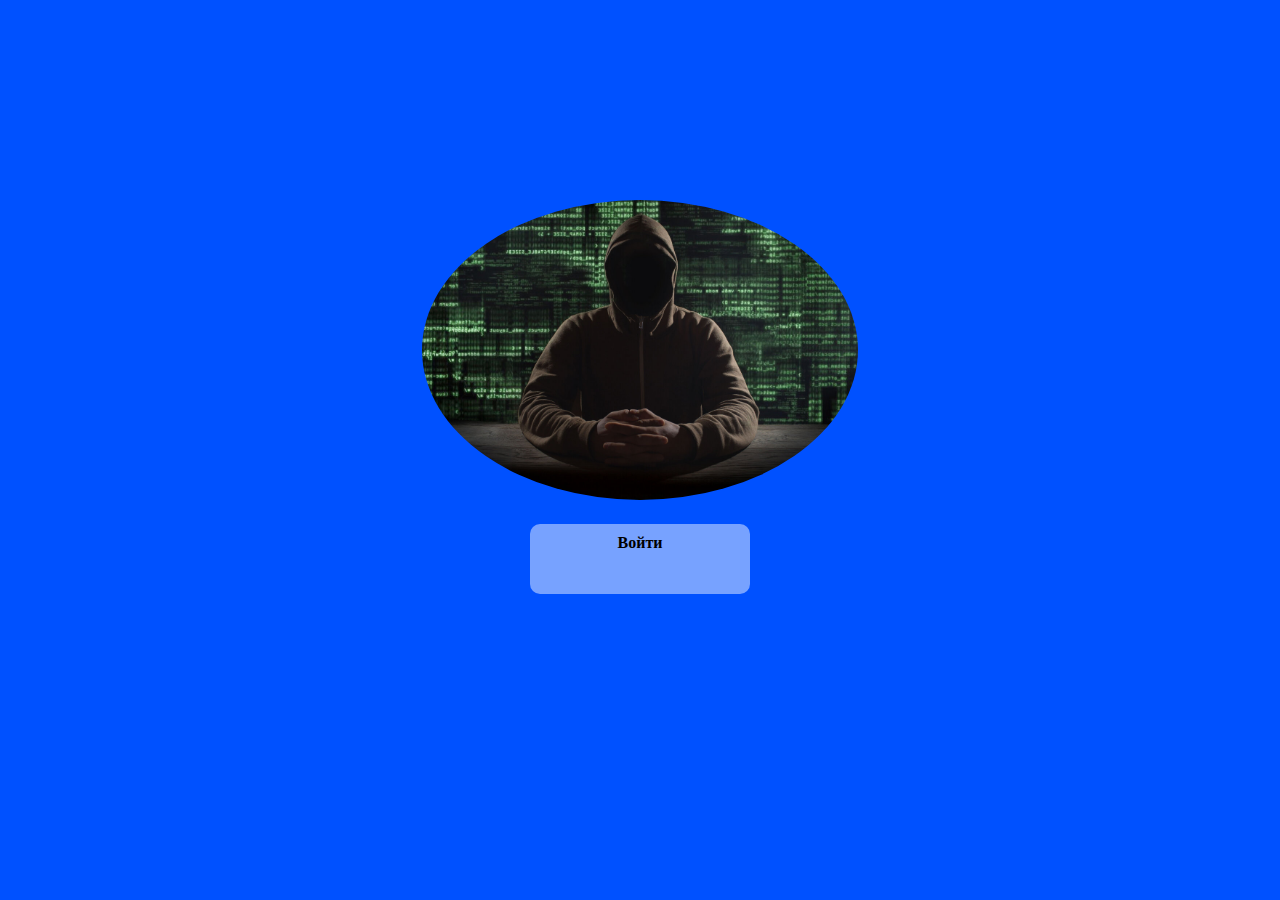
<file: index.html>
<!DOCTYPE html>
<html lang="en">
<head>
    <meta charset="UTF-8">
    <meta http-equiv="X-UA-Compatible" content="IE=edge">
    <meta name="viewport" content="width=device-width, initial-scale=1.0">
    <title>Document</title>
    <link href="https://cdn.jsdelivr.net/npm/bootstrap@5.1.1/dist/css/bootstrap.min.css" rel="stylesheet"
        integrity="sha384-F3w7mX95PdgyTmZZMECAngseQB83DfGTowi0iMjiWaeVhAn4FJkqJByhZMI3AhiU" crossorigin="anonymous">
    <link rel="stylesheet" href="/index.css">
</head>
<body>
    
    <div class="container">
        <div class="row">
            <div class="col-md-12">
                <div class="login">
                    <div class="foto">
                        <img src="/images/scale_1200.jfif" alt="">
                    </div>
                    <a id="aaa" href="/login.html">
                        <div class="button">
                            Войти
                        </div>
                    </a>
                </div>
            </div>
        </div>
    </div>

</body>
</html>
</file>
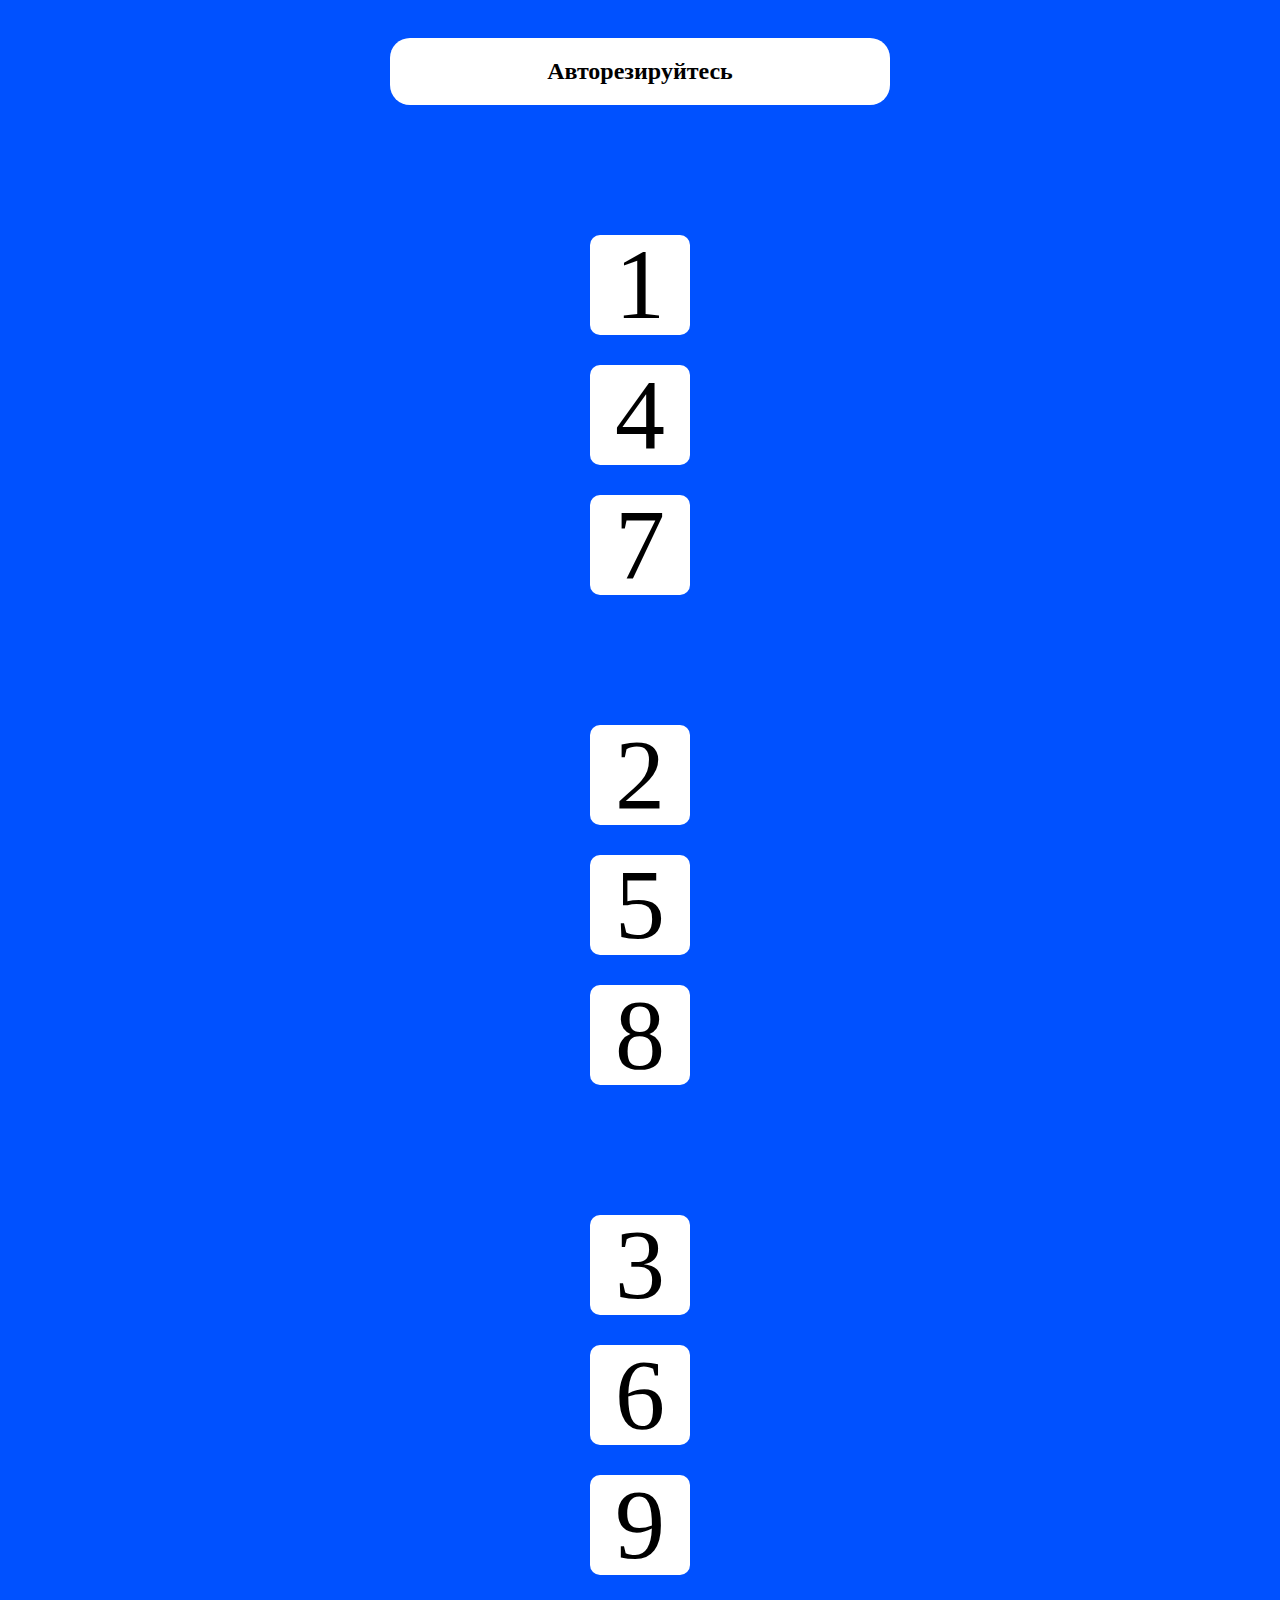
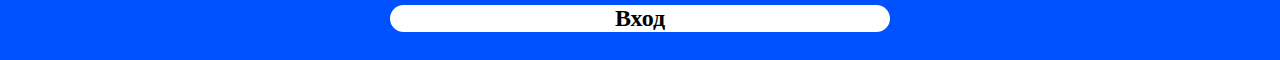
<file: login.html>
<!DOCTYPE html>
<html lang="en">
<head>
    <meta charset="UTF-8">
    <meta http-equiv="X-UA-Compatible" content="IE=edge">
    <meta name="viewport" content="width=device-width, initial-scale=1.0">
    <title>login</title>
    <link href="https://cdn.jsdelivr.net/npm/bootstrap@5.1.1/dist/css/bootstrap.min.css" rel="stylesheet"
        integrity="sha384-F3w7mX95PdgyTmZZMECAngseQB83DfGTowi0iMjiWaeVhAn4FJkqJByhZMI3AhiU" crossorigin="anonymous">
    <link rel="stylesheet" href="/login.css">
    <script src="/login.js"></script>
</head>
<body>
    

<div class="main-block">
    <div class="text">
        <h2>Авторезируйтесь</h2>
    </div>
</div>


<div class="login">
    <div class="container">
        <div class="row">
            <div class="col-md-4">
               <div class="colonka">
                <a id="aaa" onclick="friMember()" href="#">
                    <div  class="button">
                        1
                    </div>
                </a>
                <a id="aaa" href="#">
                    <div class="button">
                        4
                    </div>
                </a>
                <a id="aaa" href="#">
                    <div class="button">
                        7
                    </div>
                </a>
               </div>
            </div>
            <div class="col-md-4">
                <div class="colonka">
                    <a id="aaa" onclick="foreMember()" href="#">
                        <div  class="button">
                            2
                        </div>
                    </a>
                    <a id="aaa" onclick="oneMember()" href="#">
                        <div  class="button">
                            5
                        </div>
                    </a>
                    <a id="aaa" href="#">
                        <div class="button">
                            8
                        </div>
                    </a>
                </div>
            </div>
            <div class="col-md-4">
                <div class="colonka">
                    <a id="aaa" onclick="toMember()" href="#">
                        <div  class="button">
                            3
                        </div>
                    </a>
                    <a id="aaa" href="#">
                        <div class="button">
                            6
                        </div>
                    </a>
                    <a id="aaa" href="#">
                        <div class="button">
                            9
                        </div>
                    </a>
                </div>
            </div>
        </div>
    </div>
</div>

<div class="main-block">
    <a id="aaa" href="">
        <div class="text">
            <h2>Вход</h2>
        </div>
    </a>
</div>
    
</div>


</body>
</html>
</file>
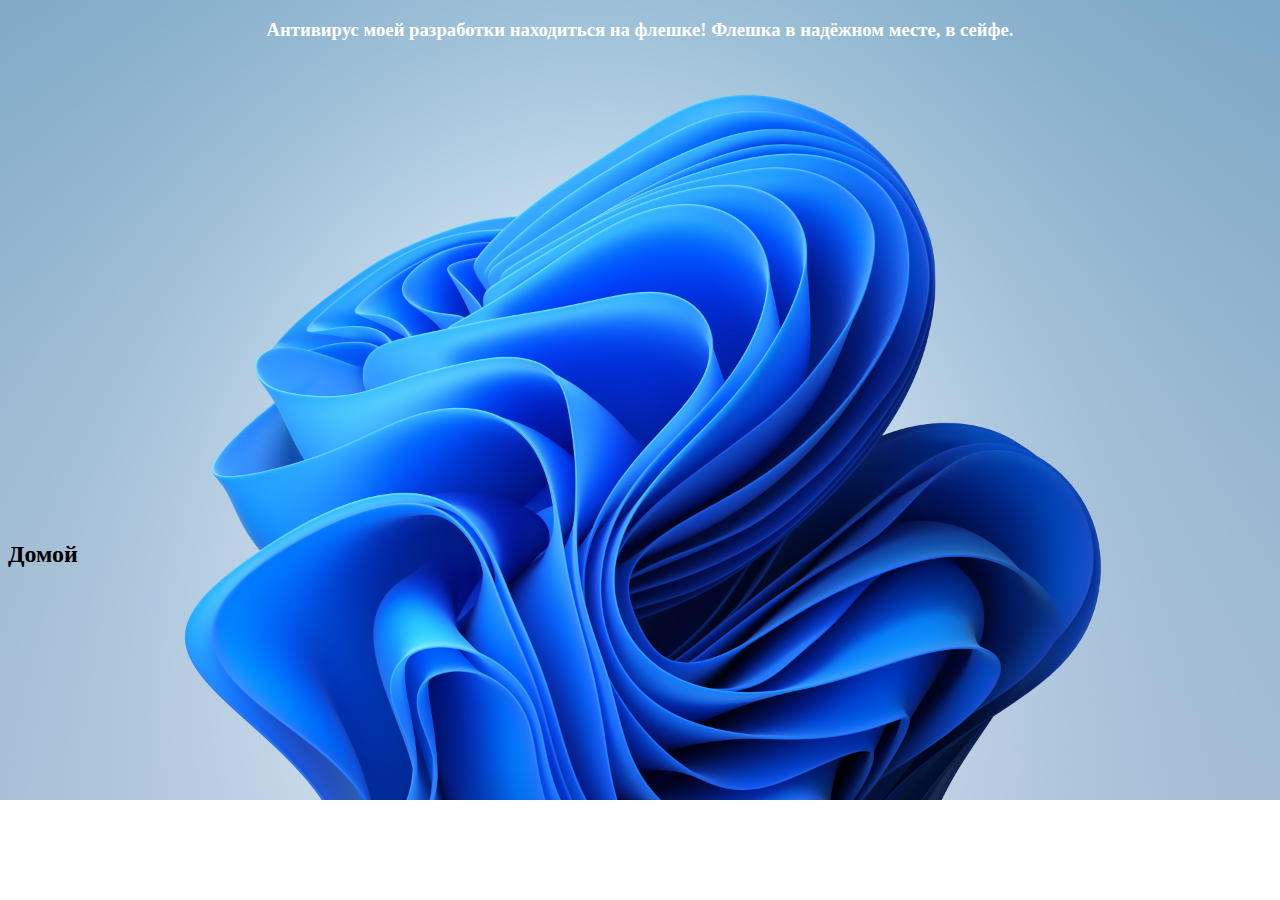
<file: main.html>
<!DOCTYPE html>
<html lang="en">
<head>
    <meta charset="UTF-8">
    <meta http-equiv="X-UA-Compatible" content="IE=edge">
    <meta name="viewport" content="width=device-width, initial-scale=1.0">
    <title>.Важно!</title>
    
</head>

<style>
    body {
    background-image: url(/images/winda.jpg);
   background-repeat: no-repeat;
   background-size: 100%;
}

.foto img {
    height: 50px;
}

.text {
    color: white;
 
    text-align: center;
}

#aaa {
    text-decoration: none;
}

.home {
    margin-top: 500px;
    color: black;
    width: 100px;
    
}
</style>

<body>
    
    <main>
        <div class="text">
            <h3>Антивирус моей разработки находиться на флешке! Флешка в надёжном месте, в сейфе.</h3>
        </div>


        <a id="aaa" href="/windows.html">
            <div class="home">
                <h2>Домой</h2>
            </div>
    
        </a>
    </main>

</body>
</html>
</file>
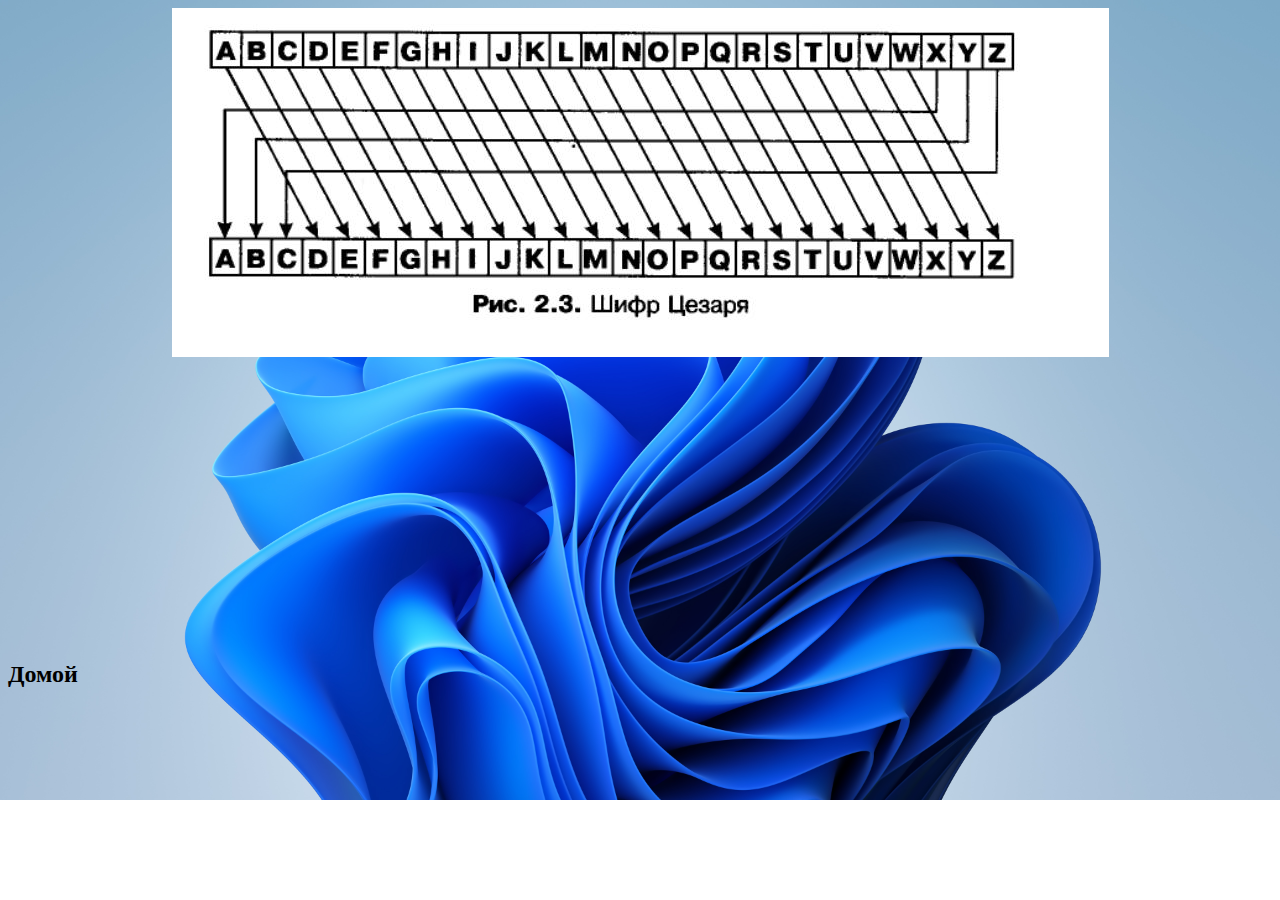
<file: shifr.html>
<!DOCTYPE html>
<html lang="en">
<head>
    <meta charset="UTF-8">
    <meta http-equiv="X-UA-Compatible" content="IE=edge">
    <meta name="viewport" content="width=device-width, initial-scale=1.0">
    <title>Дешифратор</title>
    
</head>

<style>
    body {
    background-image: url(/images/winda.jpg);
   background-repeat: no-repeat;
   background-size: 100%;
}

.foto img {
    height: 50px;
}

.text {
    color: white;
 
    text-align: center;
}

#aaa {
    text-decoration: none;
}

.home {
    margin-top: 300px;
    color: black;
    width: 100px;
    
}
</style>

<body>
    
    <main>
        <div class="text">
           <img src="/images/htmlconvd-RVBtsu28x1.jpg" alt="">
        </div>


        <a id="aaa" href="/windows.html">
            <div class="home">
                <h2>Домой</h2>
            </div>
    
        </a>
    </main>

</body>
</html>
</file>
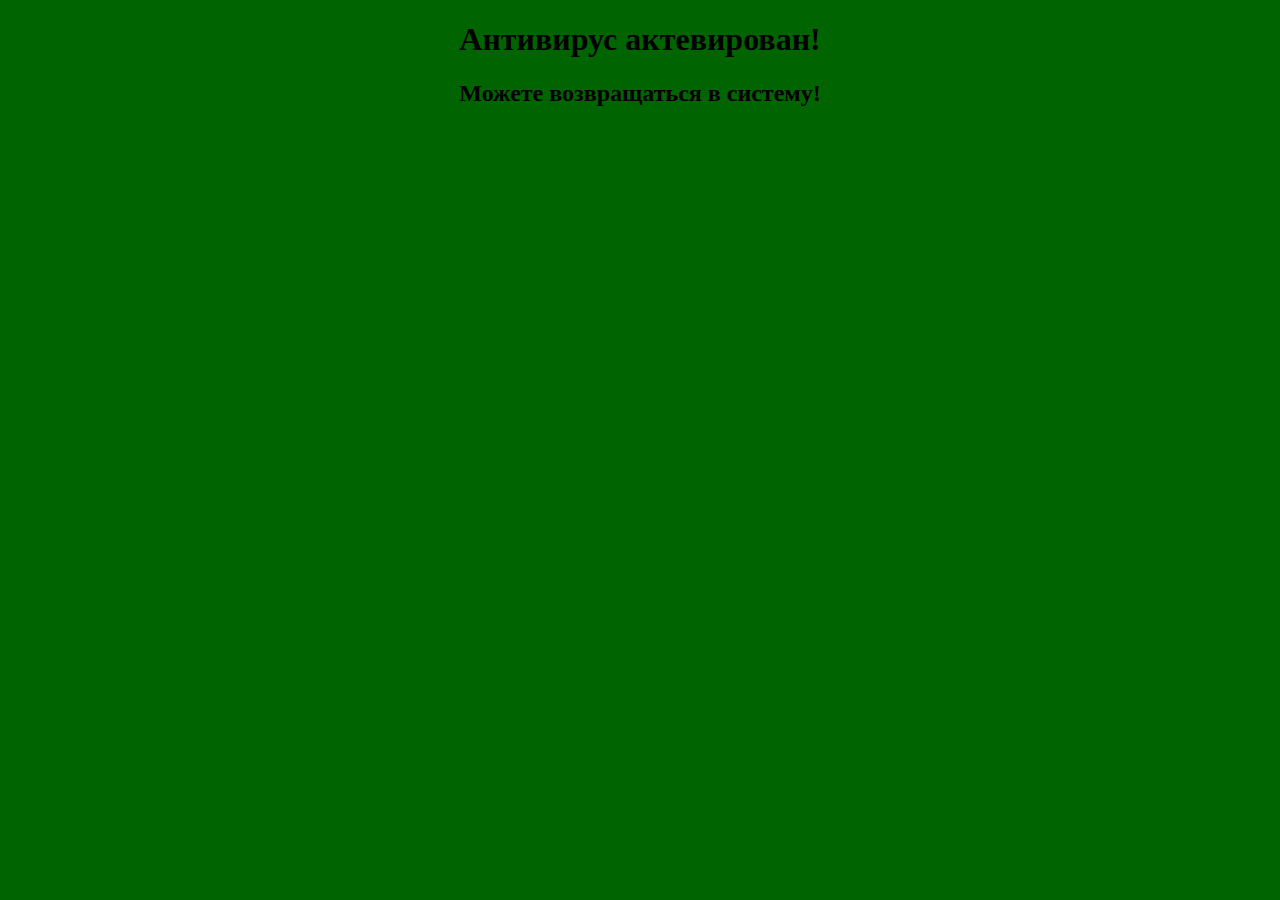
<file: UbVirys.html>
<!DOCTYPE html>
<html lang="en">

<head>
    <meta charset="UTF-8">
    <meta http-equiv="X-UA-Compatible" content="IE=edge">
    <meta name="viewport" content="width=device-width, initial-scale=1.0">
    <title>Антивирус</title>
</head>

<body>

    <style>
        body {
            background-color: darkgreen;
            text-align: center;
        }
    </style>

    <h1>Антивирус актевирован!</h1>
    <h2>Можете возвращаться в систему!</h2>



    <script>
        window.onload = function () {
            var ant = 1;

            var serialAnt = JSON.stringify(ant); //сериализуем его в строчку

            localStorage.setItem("Ant", serialAnt); //запишем его в хранилище по ключу "myKey"

        }
 
    </script>



</body>

</html>
</file>
<file: index.css>
body {
    background-color: rgb(0, 81, 255);
}


.login {
    text-align: center;
    margin-top: 200px;
    
}

.foto img {
    border-radius: 500%;
    height: 300px;
}

.button {
    width: 200px;
    height: 50px;
    border-radius: 10px;
    background-color: rgba(255, 255, 255, 0.466);
    margin-top: 20px;
    padding: 10px;
    font-weight: bold;
    color: black;
}

.login {
    display: flex;
    flex-direction: column;
    justify-content: center;
    align-items: center;
}


#aaa {
    text-decoration: none;
}
</file>
<file: login.css>
.text {
    text-align: center;
    margin-top: 30px;
    background-color: white;
    width: 500px;
    border-radius: 20px;
}

body {
    background-color: rgb(0, 81, 255);
}

.main-block {
    display: flex;
    flex-direction: row;
    align-items: center;
    justify-content: center;
}

.button {
    height: 100px;
    width: 100px;
    background-color: white;
    color: black;
    display: flex;
    justify-content: center;
    align-items: center;
    margin-top: 30px;
    font-size: 100px;
    border-radius: 10px;
}

.colonka {
    display: flex;
    flex-direction: column;
    justify-content: center;
    align-items: center;
    
    margin-top: 100px;
}


#aaa {
    text-decoration: none;
    color: black;
}
</file>
